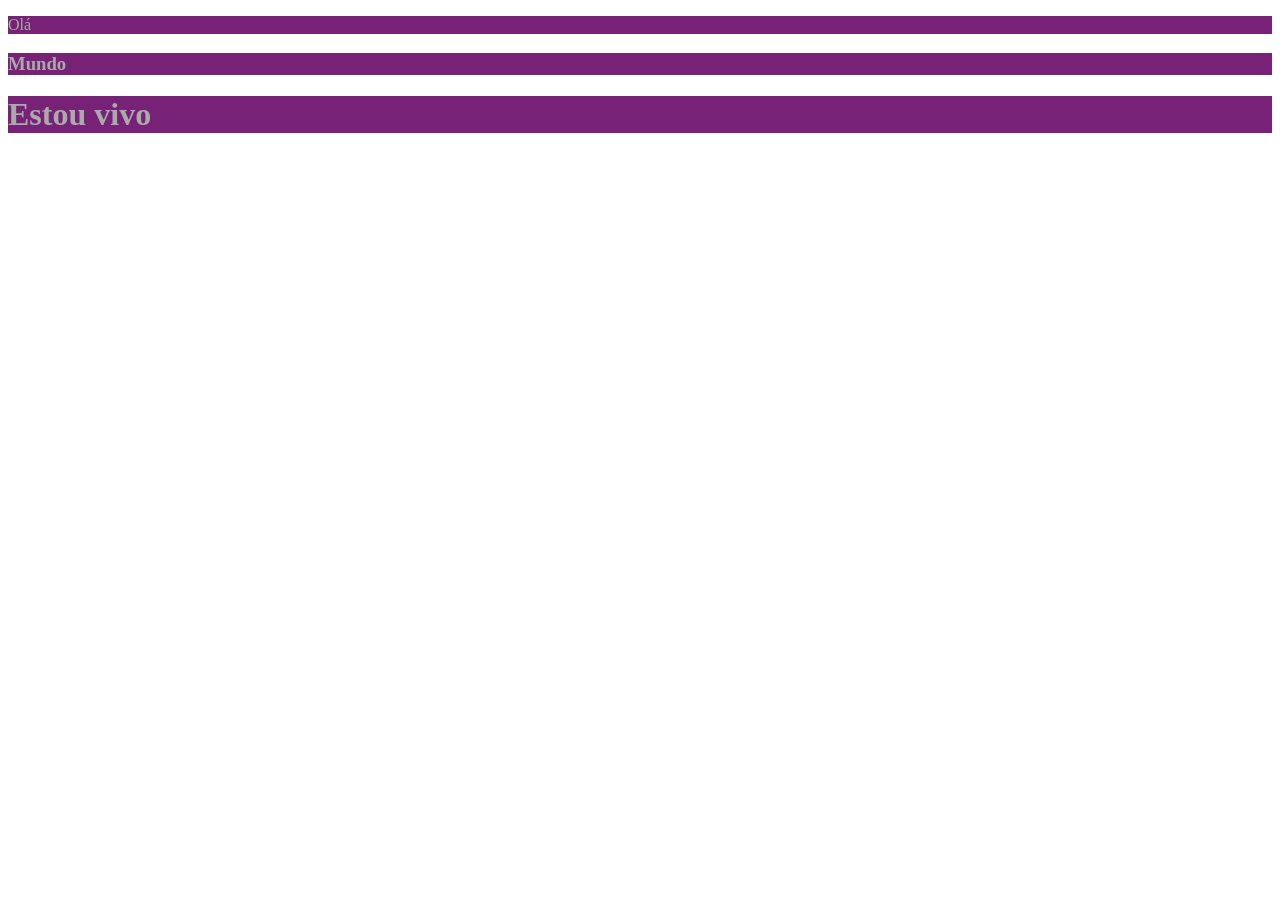
<file: index1.html>
<!DOCTYPE html>
<html>
    <head>
        <link rel="stylesheet" href="style1.css">
        <title>
            Olá CSS
        </title>
    </head>
    <body>
        <p>Olá</p>
        <h3>Mundo</h3>
        <h1>Estou vivo</h1>
    </body>
</html>
</file>
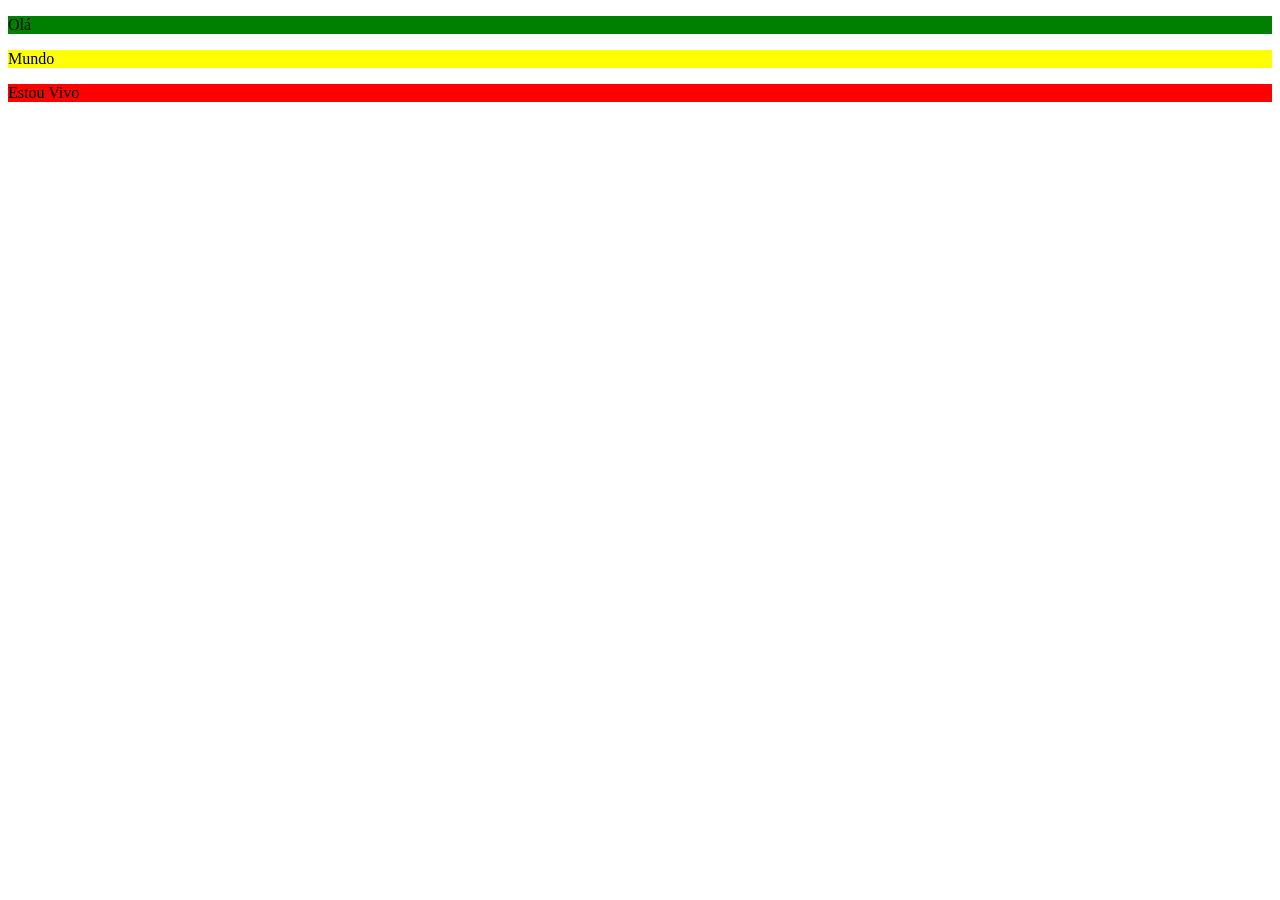
<file: index2.html>
<!DOCTYPE html>
<html>
    <head>
        <link rel="stylesheet" href="style2.css">
        <title>Reggae Night</title>
    </head>
    <body>
        <p id="1">Olá</p>
        <p id="2">Mundo</p>
        <p id="3">Estou Vivo</p>
    </body>
</html>
</file>
<file: style1.css>
p, h3, h1 {color: #aaa; background-color: #727;}
</file>
<file: style2.css>
[id="1"] { color: black; background-color: green; }
[id="2"] { color: black; background-color: yellow; }
[id="3"] { color: black; background-color: red; }
</file>
